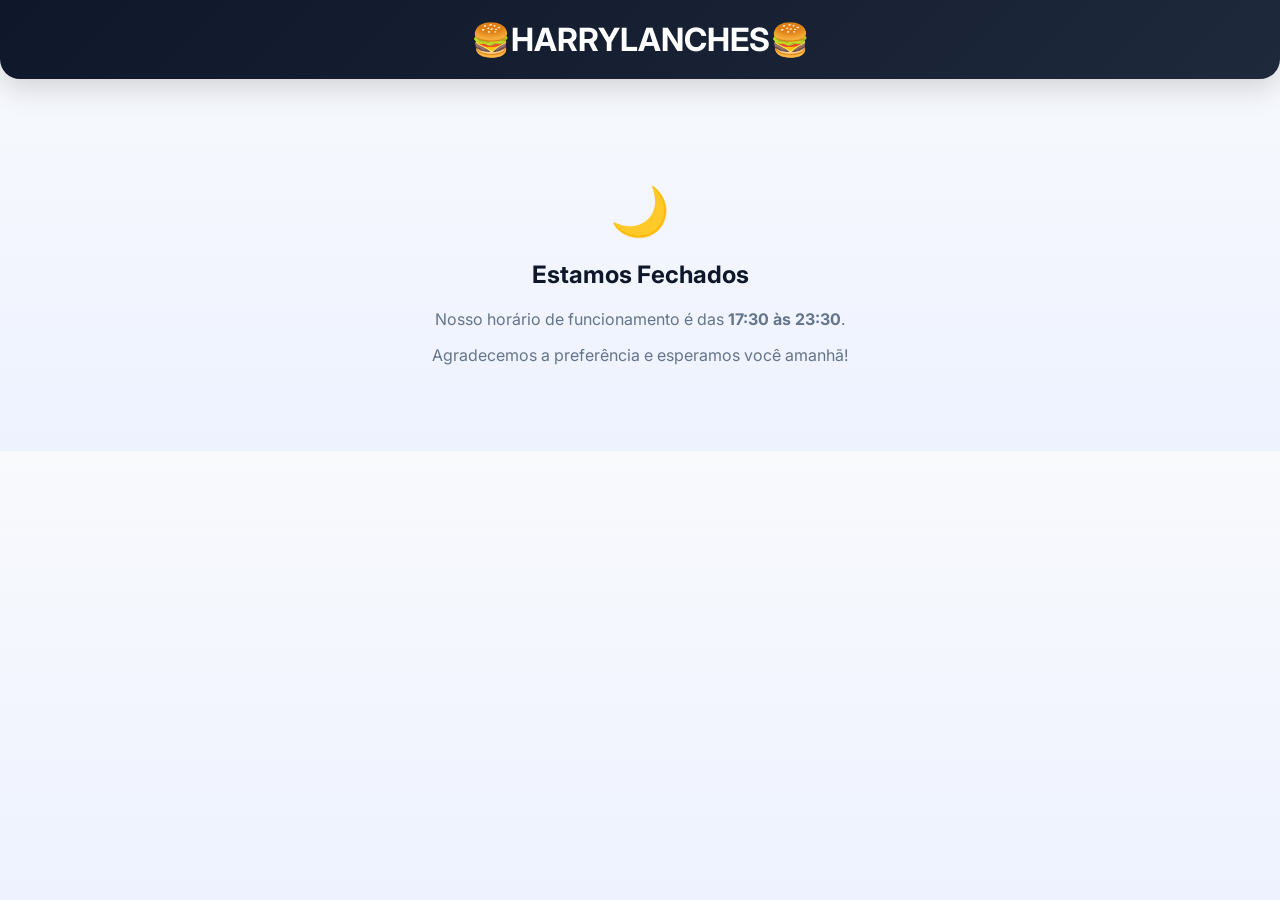
<file: index.html>
<!doctype html>
<html lang="pt-BR">
  <head>
    <meta charset="UTF-8" />
    <meta name="viewport" content="width=device-width, initial-scale=1.0" />
    <title>🍔HARRYLANCHES🍔</title>
    <link rel="icon" type="image/png" href="favicon.png" />
    <link rel="manifest" href="manifest-cliente.json" />
    <link rel="stylesheet" href="style.css" />
  </head>

  <body>
    <div class="header-app">
      <h1>🍔HARRYLANCHES🍔</h1>
    </div>

    <div id="telaCarrinho" class="container">
      <div style="display: flex; justify-content: space-between; align-items: center; margin-bottom: 15px;">
        <h2 style="margin: 0;">Seu Pedido</h2>
        <span id="valorTotalHeader" style="font-weight: 700; color: #f59e0b; font-size: 1.2rem;">R$ 0,00</span>
      </div>
      
      <div id="itensCarrinho"></div>
      <button class="btn-acao" onclick="carregarListaProdutos()">
        + Adicionar Lanche
      </button>
      <button class="btn-acao btn-finalizar-pedido" onclick="mostrarTela('telaFinalizar')">
        Finalizar Pedido 📲
      </button>
    </div>
    
    <div id="telaFechado" class="container" style="display: none; text-align: center; margin-top: 50px;">
      <h1 style="font-size: 3rem; margin-bottom: 10px;">🌙</h1>
      <h2 style="color: var(--primary);">Estamos Fechados</h2>
      <p style="color: #64748b; font-size: 16px; margin-top: 15px;">
        Nosso horário de funcionamento é das <b>17:30 às 23:30</b>.
      </p>
      <p style="color: #64748b; font-size: 16px;">
        Agradecemos a preferência e esperamos você amanhã!
      </p>
    </div>
    
    <div id="telaProdutos" class="container" style="display: none">
      <button class="btn-voltar" onclick="mostrarTela('telaCarrinho')">
        ⬅ Voltar para o Carrinho
      </button>
      <h2>Escolha seu Lanche</h2>
      
      <div class="area-fixa-busca">
        <input type="text" id="inputBusca" placeholder="🔍 Buscar lanche..." oninput="filtrarProdutos()" />
        <div id="menuCategorias" class="scroll-categorias">
          </div>
      </div>

      <div id="listaProdutos"></div>
    </div>

    <div id="telaAdicionais" class="container" style="display: none">
      <button class="btn-voltar" onclick="mostrarTela('telaProdutos')">
        ⬅ Voltar aos Lanches
      </button>
      <h2>Escolha os Adicionais</h2>

      <div id="listaAdicionaisSelecionados" class="box-selecionados">
        <small>Adicionais: Nenhum</small>
      </div>

      <textarea id="inputObservacao" placeholder="Ex: Remover cebola, sem maionese..."></textarea>

      <div class="botoes-lado-a-lado">
        <button class="btn-acao" onclick="finalizarItem()" style="background: #25d366; flex: 1">
          Concluir
        </button>
        <button class="btn-acao" onclick="finalizarItem()" style="background: #ff4444; flex: 1">
          Não Quero
        </button>
      </div>
      <input type="text" id="inputBuscaAdicionais" placeholder="🔍 Buscar adicional..." oninput="filtrarAdicionais()" style="width: 100%; padding: 10px; margin-bottom: 10px; border-radius: 8px; border: 1px solid #ccc;">
      
      <div id="listaAdicionais"></div>
    </div>
    
    <div id="telaFinalizar" class="container" style="display: none">
      <h2>Dados do Pedido</h2>
      <select id="selectTipo" onchange="atualizarOpcoesEntrega()">
        <option value="Entrega">Receber em casa (Entrega)</option>
        <option value="Buscar no Local">Vou buscar no Local</option>
        <option value="Comer no Local">Comer no Local</option>
      </select>

      <input type="text" id="inputEndereco" placeholder="Endereço de Entrega (Rua, Número, Bairro)" />
      <textarea id="inputObsGeral" placeholder="Observação Geral (Ex: Campainha quebrada, Casa de esquina...)"></textarea>

      <div id="containerValorTotal" class="box-valor-total">
        <div id="linhaTaxaEntrega" style="font-size: 14px; margin-bottom: 8px; color: #f59e0b; font-weight: bold; display: none;">
          🛵 Taxa de Entrega: R$ 1,00
        </div>
        
        <div>
          Total do Pedido:
          <strong id="valorTotalFinalizar" style="color: var(--primary); font-size: 18px">R$ 0,00</strong>
        </div>
        <div id="statusPagamento" style="font-size: 14px; margin-top: 5px; color: #ff4444; font-weight: bold;">
          Falta pagar: R$ 0,00
        </div>
      </div>

      <h3 style="font-size: 14px; margin-bottom: 8px">Dividir pagamento em:</h3>
      <div class="pagamento-container-vertical">
        <div class="pagamento-linha">
          <label><input type="checkbox" id="checkDinheiro" value="Dinheiro" onchange="togglePagamento('Dinheiro')" /> Dinheiro</label>
          <input type="number" id="valorDinheiro" class="input-pgto" placeholder="R$ 0,00" style="display: none" oninput="calcularFalta()" />
        </div>
        <div class="pagamento-linha">
          <label><input type="checkbox" id="checkPix" value="Pix" onchange="togglePagamento('Pix')" /> Pix</label>
          <input type="number" id="valorPix" class="input-pgto" placeholder="R$ 0,00" style="display: none" oninput="calcularFalta()" />
        </div>
        <div class="pagamento-linha">
          <label><input type="checkbox" id="checkCartao" value="Cartão" onchange="togglePagamento('Cartao')" /> Cartão</label>
          <input type="number" id="valorCartao" class="input-pgto" placeholder="R$ 0,00" style="display: none" oninput="calcularFalta()" />
        </div>
      </div>

      <div id="containerTroco" style="display: none">
        <strong style="display: block; font-size: 14px; margin-bottom: 5px">Vai precisar de troco para o Dinheiro?</strong>
        <input type="number" id="inputTroco" placeholder="Troco para quanto? (Ex: 50)" oninput="calcularTroco()" style="margin-bottom: 8px" />
        <p id="exibicaoTroco" style="font-weight: bold; color: #25d366; margin-top: 5px"></p>
        <label style="display: flex; align-items: center; gap: 5px; font-size: 14px; cursor: pointer;">
          <input type="checkbox" id="checkboxSemTroco" onchange="toggleTrocoTexto()" /> Não preciso de troco
        </label>
      </div>

      <button class="btn-acao" style="background: #25d366; margin-top: 10px" onclick="concluirPedidoWhatsApp()">
        Enviar Pedido no WhatsApp 📲
      </button>
      <button class="btn-voltar" style="margin-top: 10px" onclick="mostrarTela('telaCarrinho')">
        Voltar ao Carrinho
      </button>
    </div>

    <script src="Produtos.js"></script>
    <script src="Codigo.js"></script>
  </body>
</html>
</file>
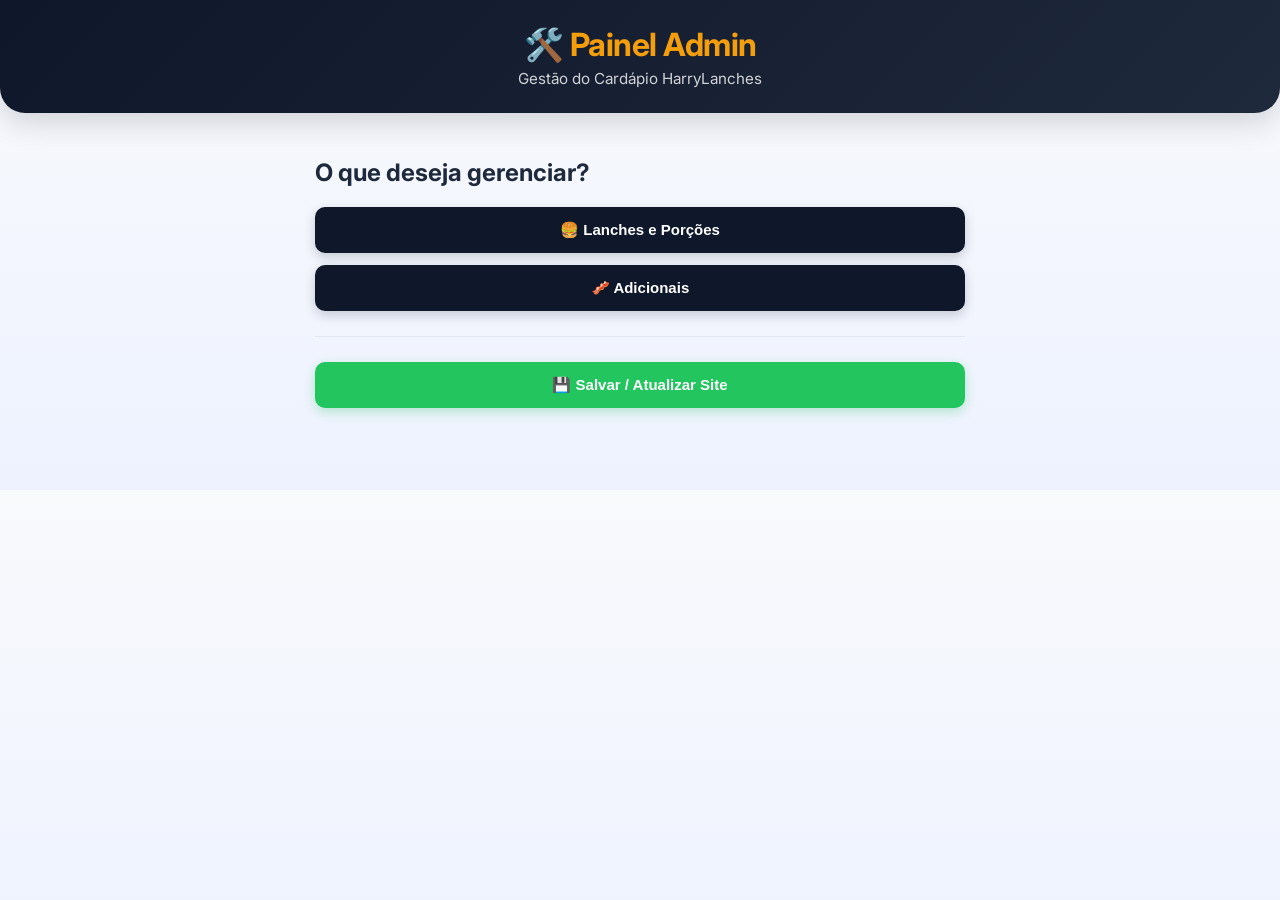
<file: harrypaineladmin.html>
<!doctype html>
<html lang="pt-BR">
<head>
  <meta charset="UTF-8" />
  <meta name="viewport" content="width=device-width, initial-scale=1.0" />
  <title>Painel Admin - HARRYLANCHES</title>
  <link rel="manifest" href="manifest-admin.json" />
  <link rel="icon" type="image/png" href="favicon.png" />
  <style>
    /* O SEU CSS FOI MANTIDO INTACTO POIS O DESIGN ESTÁ EXCELENTE */
    @import url("https://fonts.googleapis.com/css2?family=Inter:wght@400;500;600;700;800&display=swap");
    :root { --primary: #0f172a; --secondary: #f59e0b; --bg: #f8fafc; --danger: #ef4444; --success: #22c55e; --card-bg: #ffffff; }
    body { font-family: "Inter", sans-serif; background: linear-gradient(180deg, #f8fafc, #eef2ff); margin: 0; padding-bottom: 50px; color: #334155; }
    ::-webkit-scrollbar { width: 8px; }
    ::-webkit-scrollbar-track { background: #f1f5f9; }
    ::-webkit-scrollbar-thumb { background: #cbd5e1; border-radius: 10px; }
    ::-webkit-scrollbar-thumb:hover { background: #94a3b8; }
    .container { padding: 20px; max-width: 650px; margin: auto; }
    .header-app { background: linear-gradient(135deg, #0f172a, #1e293b); color: #fff; padding: 25px 20px; text-align: center; border-radius: 0 0 25px 25px; box-shadow: 0 10px 30px rgba(0, 0, 0, 0.15); margin-bottom: 25px; }
    h1, h2, h3 { margin-top: 0; }
    .header-app h1 { font-size: 2rem; margin: 0; color: var(--secondary); letter-spacing: -0.5px;}
    .header-app p { margin: 5px 0 0 0; font-size: 0.95rem; opacity: 0.8; }
    .admin-card { background: var(--card-bg); padding: 16px; margin-bottom: 15px; border-radius: 14px; box-shadow: 0 4px 15px rgba(15, 23, 42, 0.05); display: flex; justify-content: space-between; align-items: center; transition: all 0.3s ease; border: 1px solid #f1f5f9; }
    .admin-card:hover { transform: translateY(-3px); box-shadow: 0 8px 25px rgba(15, 23, 42, 0.1); border-color: #e2e8f0; }
    .admin-card-info { flex: 1; }
    .admin-card-nome { font-weight: 700; font-size: 1.1rem; color: var(--primary); display: block; margin-bottom: 4px;}
    .admin-card-detalhes { font-size: 0.9rem; color: #64748b; display: block; font-weight: 500;}
    .admin-card-preco { color: var(--secondary); font-weight: 800; background: #fffbeb; padding: 2px 8px; border-radius: 6px;}
    .admin-card-acoes { display: flex; gap: 8px; }
    .btn { padding: 14px 20px; border-radius: 10px; font-weight: 600; font-size: 15px; cursor: pointer; border: none; transition: 0.2s; width: 100%; margin-bottom: 12px; display: flex; justify-content: center; align-items: center; gap: 8px; }
    .btn:active { transform: scale(0.98); }
    .btn-primary { background: var(--primary); color: white; box-shadow: 0 4px 12px rgba(15, 23, 42, 0.2); }
    .btn-primary:hover { background: #1e293b; }
    .btn-secondary { background: var(--secondary); color: white; box-shadow: 0 4px 12px rgba(245, 158, 11, 0.3); }
    .btn-secondary:hover { background: #d97706; }
    .btn-success { background: var(--success); color: white; box-shadow: 0 4px 12px rgba(34, 197, 94, 0.3); }
    .btn-success:hover { background: #16a34a; }
    .btn-outline { background: white; border: 2px solid #e2e8f0; color: #475569; }
    .btn-outline:hover { background: #f8fafc; border-color: #cbd5e1; }
    .btn-icon { padding: 10px; border-radius: 8px; font-size: 16px; width: auto; margin: 0; transition: 0.3s; }
    .btn-edit { background: #e0f2fe; color: #0284c7; }
    .btn-edit:hover { background: #bae6fd; }
    .btn-delete { background: #fee2e2; color: var(--danger); }
    .btn-delete:hover { background: #fecaca; }
    input[type="text"], input[type="number"], select, textarea { width: 100%; padding: 14px; margin-bottom: 15px; border: 2px solid #e2e8f0; border-radius: 10px; box-sizing: border-box; font-size: 16px; font-family: inherit; background: white; color: #1e293b; transition: 0.3s; }
    input:focus, select:focus, textarea:focus { outline: none; border-color: var(--secondary); box-shadow: 0 0 0 4px rgba(245, 158, 11, 0.1); }
    label { font-weight: 700; margin-bottom: 6px; display: block; font-size: 0.95rem; color: #475569; }
    .d-none { display: none !important; }
    textarea#codigoExport { height: 200px; font-family: monospace; font-size: 13px; background: #1e293b; color: #38bdf8; border: none; border-radius: 10px; padding: 15px; resize: vertical;}
    .area-busca { background: white; padding: 15px; border-radius: 12px; box-shadow: 0 4px 15px rgba(0,0,0,0.03); margin-bottom: 20px; border: 1px solid #e2e8f0; }
    .area-busca input { margin-bottom: 10px; }
    .scroll-categorias { display: flex; gap: 10px; overflow-x: auto; padding-bottom: 5px; white-space: nowrap; scrollbar-width: none; cursor: grab; }
    .scroll-categorias:active { cursor: grabbing; }
    .scroll-categorias::-webkit-scrollbar { display: none; }
    .btn-categoria { background: white; border: 2px solid #e2e8f0; padding: 8px 18px; border-radius: 20px; font-weight: 600; font-size: 14px; color: #64748b; cursor: pointer; transition: all 0.3s; user-select: none; }
    .btn-categoria:hover { border-color: #cbd5e1; color: var(--primary); }
    .btn-categoria.ativa { background: var(--secondary); border-color: var(--secondary); color: white; box-shadow: 0 4px 10px rgba(245, 158, 11, 0.3); }
    .empty-state { text-align: center; padding: 30px 10px; color: #94a3b8; font-weight: 500; }
  </style>
</head>
<body>
  <!-- MANTIDO O MESMO HTML DA VIEW -->
  <div class="header-app">
    <h1>🛠️ Painel Admin</h1>
    <p>Gestão do Cardápio HarryLanches</p>
  </div>

  <div id="telaMenu" class="container">
    <h2 style="color: #1e293b;">O que deseja gerenciar?</h2>
    <button class="btn btn-primary" onclick="App.navegar('telaLanches'); App.Lanches.renderizarTudo();">🍔 Lanches e Porções</button>
    <button class="btn btn-primary" onclick="App.navegar('telaAdicionais'); App.Adicionais.renderizar();">🥓 Adicionais</button>
    <hr style="border: 0; height: 1px; background: #e2e8f0; margin: 25px 0;">
    <button class="btn btn-success" onclick="App.Exportacao.preparar(); App.navegar('telaExportar');">💾 Salvar / Atualizar Site</button>
  </div>

  <div id="telaLanches" class="container d-none">
    <button class="btn btn-outline" onclick="App.navegar('telaMenu')">⬅ Voltar ao Menu</button>
    <div style="display: flex; justify-content: space-between; align-items: center; margin-bottom: 15px;">
      <h2 style="margin: 0;">Lanches Cadastrados</h2>
      <button class="btn btn-secondary" style="width: auto; margin: 0; padding: 10px 15px;" onclick="App.Lanches.abrirForm()">+ Novo</button>
    </div>
    <div class="area-busca">
      <input type="text" id="buscaLanche" placeholder="🔍 Buscar lanche..." oninput="App.Lanches.renderizarLista()">
      <div id="menuCategoriasAdmin" class="scroll-categorias"></div>
    </div>
    <div id="listaLanchesContainer"></div>
  </div>

  <div id="telaFormLanche" class="container d-none">
    <h2 id="tituloFormLanche">Novo Lanche</h2>
    <input type="hidden" id="lancheId">
    <label>Nome do Produto:</label>
    <input type="text" id="lancheNome" placeholder="Ex: X-BURGUER">
    <label>Preço (R$):</label>
    <input type="number" id="lanchePreco" step="0.10" placeholder="Ex: 15.50">
    <label>Categoria:</label>
    <select id="lancheCategoria" onchange="App.Lanches.verificarNovaCategoria()"></select>
    <input type="text" id="lancheNovaCategoria" class="d-none" placeholder="Digite a nova categoria (Ex: COMBOS)">
    <div style="display: flex; gap: 10px; margin-top: 15px;">
      <button class="btn btn-success" onclick="App.Lanches.salvar()">✔️ Salvar Produto</button>
      <button class="btn btn-outline" onclick="App.navegar('telaLanches')">Cancelar</button>
    </div>
  </div>

  <div id="telaAdicionais" class="container d-none">
    <button class="btn btn-outline" onclick="App.navegar('telaMenu')">⬅ Voltar ao Menu</button>
    <div style="display: flex; justify-content: space-between; align-items: center; margin-bottom: 15px;">
      <h2 style="margin: 0;">Adicionais</h2>
      <button class="btn btn-secondary" style="width: auto; margin: 0; padding: 10px 15px;" onclick="App.Adicionais.abrirForm()">+ Novo</button>
    </div>
    <div id="listaAdicionaisContainer"></div>
  </div>

  <div id="telaFormAdicional" class="container d-none">
    <h2 id="tituloFormAdicional">Novo Adicional</h2>
    <input type="hidden" id="adicionalId">
    <label>Nome do Adicional:</label>
    <input type="text" id="adicionalNome" placeholder="Ex: BACON EXTRA">
    <label>Preço (R$):</label>
    <input type="number" id="adicionalPreco" step="0.10" placeholder="Ex: 4.00">
    <div style="display: flex; gap: 10px; margin-top: 15px;">
      <button class="btn btn-success" onclick="App.Adicionais.salvar()">✔️ Salvar Adicional</button>
      <button class="btn btn-outline" onclick="App.navegar('telaAdicionais')">Cancelar</button>
    </div>
  </div>

  <div id="telaExportar" class="container d-none">
    <h2>Atualizar o Sistema</h2>
    <p style="color: #64748b; line-height: 1.5;">Para aplicar as mudanças no site, baixe o arquivo atualizado e substitua o antigo no seu repositório.</p>
    <button class="btn btn-success" onclick="App.Exportacao.baixar()" style="font-size: 18px; padding: 18px; margin-top: 10px;">⬇️ Baixar Produtos.js</button>
    <p style="text-align: center; margin: 20px 0; font-weight: bold; color: #cbd5e1;">OU</p>
    <p style="font-weight: 600;">Copie o código manualmente:</p>
    <textarea id="codigoExport" readonly></textarea>
    <button class="btn btn-outline" onclick="App.Exportacao.copiar()">📋 Copiar Código</button>
    <button class="btn btn-primary" onclick="App.navegar('telaMenu')" style="margin-top: 25px;">⬅ Voltar ao Menu Inicial</button>
  </div>

  <script src="Produtos.js"></script>

  <script>
    /**
     * ARQUITETURA MODULAR (CLEAN CODE)
     * Isolamos o aplicativo em um namespace único (App) para evitar poluição global
     * e separamos as responsabilidades.
     */
    if ('serviceWorker' in navigator) {
    window.addEventListener('load', () => {
        navigator.serviceWorker.register('sw.js')
        .then(() => console.log('PWA Pronto!'))
        .catch((err) => console.log('Erro no PWA:', err));
    });
}
    const App = {
      Estado: {
        categoriaAtiva: ""
      },

      Util: {
        // Formata strings, remove espaços em branco inúteis
        sanitizarTexto: (txt) => txt ? txt.toString().trim().toUpperCase() : "",
        // Converte para float seguro
        sanitizarPreco: (val) => {
          const num = parseFloat(val?.toString().replace(',', '.'));
          return isNaN(num) || num < 0 ? 0 : num;
        }
      },

      navegar: (idTela) => {
        document.querySelectorAll('.container').forEach(t => t.classList.add('d-none'));
        document.getElementById(idTela).classList.remove('d-none');
        window.scrollTo({ top: 0, behavior: "smooth" });
      },

      Lanches: {
        renderizarTudo: () => {
          App.Lanches.renderizarCategorias();
          App.Lanches.renderizarLista();
        },

        renderizarCategorias: () => {
          const container = document.getElementById('menuCategoriasAdmin');
          // CORREÇÃO: Acessando 'dbProdutos' diretamente, sem o 'window.'
          const categorias = [...new Set((dbProdutos || []).map(p => p.categoria || 'SEM CATEGORIA'))].sort();
          
          let html = `<button class="btn-categoria ${App.Estado.categoriaAtiva === '' ? 'ativa' : ''}" onclick="App.Lanches.filtrarCategoria('')">TUDO</button>`;
          html += categorias.map(cat => 
            `<button class="btn-categoria ${App.Estado.categoriaAtiva === cat ? 'ativa' : ''}" onclick="App.Lanches.filtrarCategoria('${cat}')">${cat}</button>`
          ).join(''); 
          
          container.innerHTML = html;
        },

        filtrarCategoria: (cat) => {
          App.Estado.categoriaAtiva = cat;
          App.Lanches.renderizarTudo();
        },

        renderizarLista: () => {
          const termo = document.getElementById('buscaLanche').value.toLowerCase();
          const container = document.getElementById('listaLanchesContainer');
          
          // CORREÇÃO: Acessando 'dbProdutos' diretamente
          const produtosFiltrados = (dbProdutos || []).map((prod, originalIndex) => ({...prod, originalIndex}))
            .filter(prod => {
              const bateTexto = prod.nome.toLowerCase().includes(termo) || (prod.categoria || '').toLowerCase().includes(termo);
              const bateCategoria = App.Estado.categoriaAtiva === "" || prod.categoria === App.Estado.categoriaAtiva;
              return bateTexto && bateCategoria;
            });

          if (produtosFiltrados.length === 0) {
            container.innerHTML = `<div class="empty-state">Nenhum lanche encontrado. 🍔</div>`;
            return;
          }

          container.innerHTML = produtosFiltrados.map(prod => `
            <div class="admin-card">
              <div class="admin-card-info">
                <span class="admin-card-nome">${prod.nome}</span>
                <span class="admin-card-detalhes">${prod.categoria || 'SEM CATEGORIA'} • <span class="admin-card-preco">R$ ${prod.preco.toFixed(2)}</span></span>
              </div>
              <div class="admin-card-acoes">
                <button class="btn btn-icon btn-edit" onclick="App.Lanches.abrirForm(${prod.originalIndex})" title="Editar">✏️</button>
                <button class="btn btn-icon btn-delete" onclick="App.Lanches.deletar(${prod.originalIndex})" title="Apagar">🗑️</button>
              </div>
            </div>
          `).join('');
        },

        carregarCategoriasSelect: (selecionada = "") => {
          const select = document.getElementById('lancheCategoria');
          const categorias = [...new Set((dbProdutos || []).map(p => p.categoria || 'SEM CATEGORIA'))].sort();
          
          let html = '<option value="" disabled selected>Escolha uma categoria...</option>';
          html += categorias.map(cat => `<option value="${cat}">${cat}</option>`).join('');
          html += '<option value="NOVA" style="font-weight:bold; color:#f59e0b;">➕ CRIAR NOVA CATEGORIA</option>';
          
          select.innerHTML = html;
          if (selecionada) select.value = selecionada;
          App.Lanches.verificarNovaCategoria();
        },

        verificarNovaCategoria: () => {
          const inputNovo = document.getElementById('lancheNovaCategoria');
          if (document.getElementById('lancheCategoria').value === "NOVA") {
            inputNovo.classList.remove('d-none');
            inputNovo.focus();
          } else {
            inputNovo.classList.add('d-none');
            inputNovo.value = "";
          }
        },

        abrirForm: (index = null) => {
          document.getElementById('lancheNovaCategoria').classList.add('d-none');
          const isEdit = index !== null;
          const prod = isEdit ? dbProdutos[index] : { nome: '', preco: '', categoria: '' };
          
          document.getElementById('tituloFormLanche').innerText = isEdit ? "Editar Produto" : "Novo Produto";
          document.getElementById('lancheId').value = isEdit ? index : "";
          document.getElementById('lancheNome').value = prod.nome;
          document.getElementById('lanchePreco').value = prod.preco;
          
          App.Lanches.carregarCategoriasSelect(prod.categoria);
          App.navegar('telaFormLanche');
        },

        salvar: () => {
          const id = document.getElementById('lancheId').value;
          const nome = App.Util.sanitizarTexto(document.getElementById('lancheNome').value);
          const preco = App.Util.sanitizarPreco(document.getElementById('lanchePreco').value);
          
          let categoria = document.getElementById('lancheCategoria').value;
          if (categoria === "NOVA") {
            categoria = App.Util.sanitizarTexto(document.getElementById('lancheNovaCategoria').value);
          }

          if (!nome || preco === 0 || !categoria) {
             return alert("❌ Erro: Preencha todos os campos corretamente. O preço deve ser maior que 0.");
          }

          const novoProduto = { nome, preco, categoria };
          
          if (id !== "") dbProdutos[id] = novoProduto;
          else dbProdutos.push(novoProduto);

          App.navegar('telaLanches');
          App.Lanches.renderizarTudo();
        },

        deletar: (index) => {
          if(confirm(`Tem certeza que deseja apagar "${dbProdutos[index].nome}"?`)) {
            dbProdutos.splice(index, 1);
            App.Lanches.renderizarTudo();
          }
        }
      },

      Adicionais: {
        renderizar: () => {
          const container = document.getElementById('listaAdicionaisContainer');
          // CORREÇÃO: Verificando se dbAdicionais existe de forma segura
          if(typeof dbAdicionais === 'undefined' || dbAdicionais.length === 0) {
            container.innerHTML = `<div class="empty-state">Nenhum adicional cadastrado. 🥓</div>`;
            return;
          }
          
          container.innerHTML = dbAdicionais.map((add, index) => `
            <div class="admin-card">
              <div class="admin-card-info">
                <span class="admin-card-nome">${add.nome}</span>
                <span class="admin-card-preco">R$ ${add.preco.toFixed(2)}</span>
              </div>
              <div class="admin-card-acoes">
                <button class="btn btn-icon btn-edit" onclick="App.Adicionais.abrirForm(${index})">✏️</button>
                <button class="btn btn-icon btn-delete" onclick="App.Adicionais.deletar(${index})">🗑️</button>
              </div>
            </div>
          `).join('');
        },

        abrirForm: (index = null) => {
          const isEdit = index !== null;
          const add = isEdit ? dbAdicionais[index] : { nome: '', preco: '' };
          
          document.getElementById('tituloFormAdicional').innerText = isEdit ? "Editar Adicional" : "Novo Adicional";
          document.getElementById('adicionalId').value = isEdit ? index : "";
          document.getElementById('adicionalNome').value = add.nome;
          document.getElementById('adicionalPreco').value = add.preco;
          
          App.navegar('telaFormAdicional');
        },

        salvar: () => {
          const id = document.getElementById('adicionalId').value;
          const nome = App.Util.sanitizarTexto(document.getElementById('adicionalNome').value);
          const preco = App.Util.sanitizarPreco(document.getElementById('adicionalPreco').value);
          
          if (!nome || preco === 0) return alert("❌ Erro: Preencha todos os campos corretamente.");
          
          const novoAdicional = { nome, preco };
          if (id !== "") dbAdicionais[id] = novoAdicional; 
          else dbAdicionais.push(novoAdicional); 

          App.navegar('telaAdicionais');
          App.Adicionais.renderizar();
        },

        deletar: (index) => {
          if(confirm(`Tem certeza que deseja apagar "${dbAdicionais[index].nome}"?`)) {
            dbAdicionais.splice(index, 1);
            App.Adicionais.renderizar();
          }
        }
      },

      Exportacao: {
        gerarCodigo: () => {
          const configExport = {
             produtos: typeof dbProdutos !== 'undefined' ? dbProdutos : [],
             adicionais: typeof dbAdicionais !== 'undefined' ? dbAdicionais : []
          };
          
          return `// Arquivo gerado automaticamente pelo Painel Admin\n\n` +
                 `const dbProdutos = ${JSON.stringify(configExport.produtos, null, 4)};\n\n` +
                 `const dbAdicionais = ${JSON.stringify(configExport.adicionais, null, 4)};\n`;
        },

        preparar: () => {
          document.getElementById('codigoExport').value = App.Exportacao.gerarCodigo();
        },

        baixar: () => {
          const codigo = App.Exportacao.gerarCodigo();
          const blob = new Blob([codigo], { type: 'application/javascript' });
          const link = document.createElement('a');
          link.href = URL.createObjectURL(blob);
          link.download = 'Produtos.js';
          link.click();
          URL.revokeObjectURL(link.href);
        },

        copiar: () => {
          const textarea = document.getElementById('codigoExport');
          textarea.select();
          document.execCommand('copy');
          alert('✅ Código copiado com sucesso!');
        }
      },

      Interface: {
        iniciarRolagemPC: () => {
          const menuCat = document.getElementById('menuCategoriasAdmin');
          let isDown = false; let startX; let scrollLeft;
          menuCat.addEventListener('mousedown', (e) => { isDown = true; startX = e.pageX - menuCat.offsetLeft; scrollLeft = menuCat.scrollLeft; });
          menuCat.addEventListener('mouseleave', () => { isDown = false; });
          menuCat.addEventListener('mouseup', () => { isDown = false; });
          menuCat.addEventListener('mousemove', (e) => {
            if(!isDown) return;
            e.preventDefault();
            const x = e.pageX - menuCat.offsetLeft;
            menuCat.scrollLeft = scrollLeft - (x - startX) * 2; 
          });
          menuCat.addEventListener('wheel', (evt) => { evt.preventDefault(); menuCat.scrollLeft += evt.deltaY; });
        }
      },

      Bootstrap: () => {
        // Agora ele puxa com segurança as variáveis "const" do seu Produtos.js
        if (typeof dbProdutos !== 'undefined' && typeof dbAdicionais !== 'undefined') {
            App.Lanches.renderizarTudo();
            App.Interface.iniciarRolagemPC();
        } else {
            console.warn("⏳ Aguardando montagem do banco estático...");
            setTimeout(App.Bootstrap, 500); 
        }
      }
    };

    // Inicialização segura
    window.onload = App.Bootstrap;
  </script>
</body>
</html>
</file>
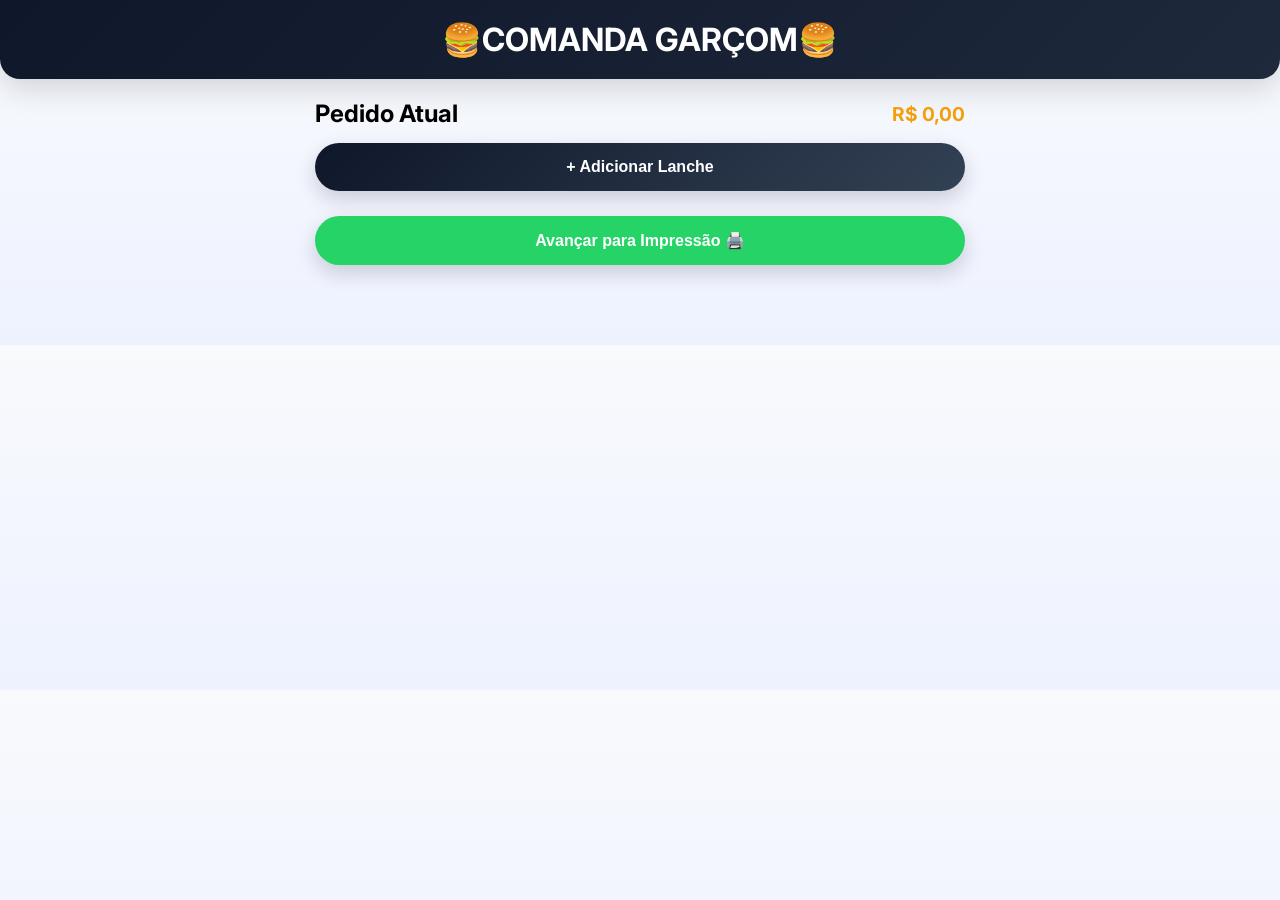
<file: PainelGarson.html>
<!doctype html>
<html lang="pt-BR">
  <head>
    <meta charset="UTF-8" />
    <meta name="viewport" content="width=device-width, initial-scale=1.0" />
    <title>🍔COMANDA GARÇOM🍔</title>
    <link rel="icon" type="image/png" href="favicon.png" />
    <link rel="manifest" href="manifest-garcom.json" />
    <link rel="stylesheet" href="PainelGarsonStyle.css" />
  </head>

  <body>
    <!-- INTERFACE DO APLICATIVO -->
    <div id="appInterface">
      <div class="header-app">
        <h1>🍔COMANDA GARÇOM🍔</h1>
      </div>

      <!-- Tela Inicial: Carrinho/Resumo -->
      <div id="telaCarrinho" class="container">
        <div style="display: flex; justify-content: space-between; align-items: center; margin-bottom: 15px;">
          <h2 style="margin: 0;">Pedido Atual</h2>
          <span id="valorTotalHeader" style="font-weight: 700; color: #f59e0b; font-size: 1.2rem;">R$ 0,00</span>
        </div>
        
        <div id="itensCarrinho"></div>
        <button class="btn-acao" onclick="carregarListaProdutos()">
          + Adicionar Lanche
        </button>
        <button class="btn-acao btn-finalizar-pedido" onclick="mostrarTela('telaFinalizar')">
          Avançar para Impressão 🖨️
        </button>
      </div>
      
      <!-- Tela de Fechamento Automático (Mantida) -->
      <div id="telaFechado" class="container" style="display: none; text-align: center; margin-top: 50px;">
        <h1 style="font-size: 3rem; margin-bottom: 10px;">🌙</h1>
        <h2 style="color: var(--primary);">Caixa Fechado</h2>
        <p style="color: #64748b; font-size: 16px; margin-top: 15px;">
          Expediente das <b>17:30 às 23:30</b>.
        </p>
      </div>
      
      <!-- Tela de Produtos -->
      <div id="telaProdutos" class="container" style="display: none">
        <button class="btn-voltar" onclick="mostrarTela('telaCarrinho')">
          ⬅ Voltar para a Comanda
        </button>
        <h2>Lanches e Produtos</h2>
        
        <div class="area-fixa-busca">
          <input type="text" id="inputBusca" placeholder="🔍 Buscar lanche..." oninput="filtrarProdutos()" />
          <div id="menuCategorias" class="scroll-categorias"></div>
        </div>

        <div id="listaProdutos"></div>
      </div>

      <!-- Tela de Adicionais -->
      <div id="telaAdicionais" class="container" style="display: none">
        <button class="btn-voltar" onclick="mostrarTela('telaProdutos')">
          ⬅ Voltar aos Lanches
        </button>
        <h2>Adicionais e Observações</h2>

        <div id="listaAdicionaisSelecionados" class="box-selecionados">
          <small>Adicionais: Nenhum</small>
        </div>

        <textarea id="inputObservacao" placeholder="Ex: Sem cebola, bem passado..."></textarea>

        <div class="botoes-lado-a-lado">
          <button class="btn-acao" onclick="finalizarItem()" style="background: #25d366; flex: 1">
            Confirmar
          </button>
          <button class="btn-acao" onclick="mostrarTela('telaProdutos')" style="background: #ff4444; flex: 1">
            Cancelar
          </button>
        </div>
        <input type="text" id="inputBuscaAdicionais" placeholder="🔍 Buscar adicional..." oninput="filtrarAdicionais()" style="width: 100%; padding: 10px; margin-bottom: 10px; border-radius: 8px; border: 1px solid #ccc;">
        
        <div id="listaAdicionais"></div>
      </div>
      
      <!-- Tela Finalizar (Adaptada para o Garçom) -->
      <div id="telaFinalizar" class="container" style="display: none">
        <h2>Dados da Comanda</h2>
        
        <!-- Novos Campos Específicos -->
        <input type="text" id="inputMesa" placeholder="Mesa ou Nome (Ex: Mesa 05, Balcão, João)" />
        
        <select id="selectConsumo">
          <option value="Comer no Local">🍽️ Comer no Local</option>
          <option value="Para Levar">🛍️ Para Levar</option>
        </select>

        <textarea id="inputObsGeral" placeholder="Observação Geral (Ex: Entregar bebidas primeiro)"></textarea>

        <div id="containerValorTotal" class="box-valor-total">
          <div>
            Total da Comanda:
            <strong id="valorTotalFinalizar" style="color: var(--primary); font-size: 18px">R$ 0,00</strong>
          </div>
          <div id="statusPagamento" style="font-size: 14px; margin-top: 5px; color: #ff4444; font-weight: bold;">
            Falta informar: R$ 0,00
          </div>
        </div>

        <h3 style="font-size: 14px; margin-bottom: 8px">Status do Pagamento (Opcional p/ Fechamento):</h3>
        <div class="pagamento-container-vertical">
          <div class="pagamento-linha">
            <label><input type="checkbox" id="checkDinheiro" value="Dinheiro" onchange="togglePagamento('Dinheiro')" /> Dinheiro</label>
            <input type="number" id="valorDinheiro" class="input-pgto" placeholder="R$ 0,00" style="display: none" oninput="calcularFalta()" />
          </div>
          <div class="pagamento-linha">
            <label><input type="checkbox" id="checkPix" value="Pix" onchange="togglePagamento('Pix')" /> Pix</label>
            <input type="number" id="valorPix" class="input-pgto" placeholder="R$ 0,00" style="display: none" oninput="calcularFalta()" />
          </div>
          <div class="pagamento-linha">
            <label><input type="checkbox" id="checkCartao" value="Cartão" onchange="togglePagamento('Cartao')" /> Cartão</label>
            <input type="number" id="valorCartao" class="input-pgto" placeholder="R$ 0,00" style="display: none" oninput="calcularFalta()" />
          </div>
        </div>

        <div id="containerTroco" style="display: none">
          <strong style="display: block; font-size: 14px; margin-bottom: 5px">Troco para:</strong>
          <input type="number" id="inputTroco" placeholder="Valor recebido em dinheiro" oninput="calcularTroco()" style="margin-bottom: 8px" />
          <p id="exibicaoTroco" style="font-weight: bold; color: #25d366; margin-top: 5px"></p>
          <label style="display: flex; align-items: center; gap: 5px; font-size: 14px; cursor: pointer;">
            <input type="checkbox" id="checkboxSemTroco" onchange="toggleTrocoTexto()" /> Sem troco
          </label>
        </div>

        <button class="btn-acao" style="background: #25d366; margin-top: 10px" onclick="imprimirComanda()">
          🖨️ Imprimir Comanda
        </button>
        <button class="btn-voltar" style="margin-top: 10px" onclick="limparComanda()">
          🗑️ Nova Comanda (Limpar Tudo)
        </button>
        <button class="btn-voltar" onclick="mostrarTela('telaCarrinho')">
          Voltar à Comanda
        </button>
      </div>
    </div>

    <!-- ÁREA DE IMPRESSÃO (Oculta na tela, visível apenas no cupom) -->
    <div id="reciboImpressao" class="print-only"></div>

    <script src="Produtos.js"></script>
    <script src="PainelGarsonCodigo.js"></script>
  </body>
</html>
</file>
<file: style.css>
@import url("https://fonts.googleapis.com/css2?family=Inter:wght@400;500;600;700;800&display=swap");

:root {
  --primary: #0f172a;
  --secondary: #f59e0b;
  --bg: #f8fafc;
}

body {
  font-family: "Inter", sans-serif !important;
  background: linear-gradient(180deg, #f8fafc, #eef2ff) !important;
  margin: 0;
  padding-bottom: 50px;
}

.container {
  padding: 20px;
  max-width: 650px !important;
  margin: auto;
}

.header-app {
  background: linear-gradient(135deg, #0f172a, #1e293b) !important;
  color: #fff !important;
  padding: 20px;
  text-align: center;
  border-radius: 0 0 20px 20px;
  box-shadow: 0 10px 30px rgba(0, 0, 0, 0.15);
}

.header-app h1 {
  margin: 0;
  font-size: 2rem;
}

/* ==================================
   ÁREA FIXA DE BUSCA E CATEGORIAS 
   ================================== */
.area-fixa-busca {
  position: sticky;
  top: 0;
  background: linear-gradient(180deg, #f8fafc 80%, rgba(248, 250, 252, 0));
  z-index: 100;
  padding-top: 10px;
  padding-bottom: 5px;
  margin-top: -10px;
}

/* --- NOVA ESTRUTURA PARA ROLAGEM HORIZONTAL --- */
.scroll-categorias {
  display: flex;
  flex-wrap: nowrap;         /* Garante que os botões NÃO quebrem linha */
  overflow-x: auto;          /* Habilita a barra de rolagem */
  padding: 10px 0;
  margin-bottom: 15px;
  -webkit-overflow-scrolling: touch; /* Deixa o scroll fluido no iPhone/Android */
  scrollbar-width: none;     /* Esconde barra no Firefox */
  cursor: grab; /* Muda o cursor para uma mãozinha */
  user-select: none; /* Evita que o usuário selecione o texto acidentalmente ao arrastar */
}

.scroll-categorias::-webkit-scrollbar {
  display: none;             /* Esconde barra no Chrome/Safari */
}

.btn-categoria {
  flex: 0 0 auto;            /* IMPEDE que o botão encolha */
  background: white;
  border: 1px solid #e2e8f0;
  padding: 8px 20px;
  border-radius: 50px;
  font-weight: 600;
  font-size: 0.9rem;
  color: #475569;
  cursor: pointer;
  white-space: nowrap;       /* Garante que o texto não quebre */
  transition: all 0.2s ease;
  box-shadow: 0 2px 4px rgba(0,0,0,0.05);
}

.btn-categoria.ativo {
  background: #f59e0b;
  color: white;
  border-color: #f59e0b;
  box-shadow: 0 4px 10px rgba(245, 158, 11, 0.3);
  cursor: grabbing; /* Muda o cursor para a mãozinha fechada ao clicar */
}

/* Lanches e Produtos */
.lanche-card {
  background: white;
  padding: 15px;
  margin-bottom: 12px;
  border-radius: 12px;
  display: flex;
  flex-direction: column;
  gap: 12px;
}

.info-container {
  display: flex;
  justify-content: space-between;
  align-items: center;
}

.nome-lanche {
  font-weight: 600;
  font-size: 1rem;
  color: #0f172a;
}

.preco-lanche {
  color: #f59e0b !important;
  font-weight: 700;
  font-size: 1.1rem !important;
}

/* Botões Quantidade e Confirmar */
.botoes-container {
  display: flex;
  justify-content: space-between;
  gap: 10px;
}

.controle-qtd {
  display: flex;
  align-items: center;
  gap: 10px;
  background: #f8f9fa;
  border-radius: 8px;
  padding: 4px;
  border: 1px solid #e2e8f0;
}

.btn-qtd {
  background: white;
  border: 1px solid #ccc;
  width: 32px;
  height: 32px;
  border-radius: 6px;
  font-weight: bold;
  font-size: 18px;
  color: var(--primary);
  cursor: pointer;
}

.qtd-texto {
  font-weight: bold;
  font-size: 16px;
  min-width: 20px;
  text-align: center;
}

.btn-add-carrinho {
  color: white;
  padding: 10px;
  border-radius: 8px;
  font-weight: bold;
  flex: 1;
  cursor: pointer;
}

.produto-card {
  background: white;
  padding: 15px;
  margin-bottom: 10px;
  border-radius: 12px;
  display: flex;
  justify-content: space-between;
  align-items: center;
  cursor: pointer;
}

/* Exibição na Tela de Adicionais */
.box-selecionados {
  margin-bottom: 10px;
  background: #fff3e0;
  padding: 10px;
  border-radius: 8px;
  border: 1px dashed #ffa000;
}

/* Botões de Ação Gerais */
.btn-acao {
  color: white;
  width: 100%;
  padding: 15px;
  border-radius: 50px;
  font-weight: bold;
  font-size: 16px;
  cursor: pointer;
  margin-bottom: 10px;
}

.btn-finalizar-pedido {
  background: #25d366 !important;
  margin-top: 15px;
}

.btn-voltar {
  background: #e2e8f0 !important;
  color: #334155;
  border: none;
  padding: 10px;
  border-radius: 8px;
  width: 100%;
  margin-bottom: 15px;
  font-weight: bold;
  cursor: pointer;
}

.botoes-lado-a-lado {
  display: flex;
  gap: 10px;
  margin-bottom: 20px;
}

/* Inputs, Selects e Textarea */
input[type="text"],
input[type="number"],
select,
textarea {
  width: 100%;
  padding: 12px;
  margin-bottom: 10px;
  border: 2px solid #e2e8f0 !important;
  border-radius: 8px;
  box-sizing: border-box;
  font-size: 16px;
  font-family: inherit;
  transition: 0.2s;
}

input:focus,
select:focus,
textarea:focus {
  outline: none;
  border-color: #6366f1 !important;
  box-shadow: 0 0 0 4px rgba(99, 102, 241, 0.15);
}

textarea {
  resize: vertical;
  min-height: 80px;
}

/* Resumo do Pedido no Carrinho */
.item-resumo {
  background: white;
  padding: 12px;
  margin-bottom: 8px;
  border-radius: 8px;
  border-left: 5px solid var(--primary);
}

/* Elementos Modernos */
.lanche-card,
.produto-card,
.item-resumo,
.pagamento-container-vertical {
  border: none !important;
  box-shadow: 0 10px 25px rgba(15, 23, 42, 0.08) !important;
  transition: 0.25s ease;
}

.lanche-card:hover,
.produto-card:hover {
  transform: translateY(-3px);
}

.btn-acao,
.btn-add-carrinho {
  background: linear-gradient(135deg, #0f172a, #334155) !important;
  border: none !important;
  box-shadow: 0 8px 20px rgba(15, 23, 42, 0.18);
}

.btn-acao:hover,
.btn-add-carrinho:hover {
  transform: translateY(-2px);
}

.box-valor-total {
  padding: 15px;
  border-radius: 8px;
  border-left: 5px solid var(--primary);
  margin-top: 15px;
  margin-bottom: 15px;
  background: linear-gradient(135deg, #ffffff, #f8fafc) !important;
}

.pagamento-container-vertical {
  background: white;
  padding: 10px;
  border-radius: 8px;
  margin-bottom: 15px;
}

.pagamento-linha {
  display: flex;
  justify-content: space-between;
  align-items: center;
  padding: 10px 5px;
  border-bottom: 1px solid #eee;
}

.pagamento-linha:last-child {
  border-bottom: none;
}

.pagamento-linha label {
  display: flex;
  align-items: center;
  gap: 8px;
  font-weight: bold;
  font-size: 15px;
  cursor: pointer;
}

.pagamento-linha input[type="checkbox"] {
  width: 18px;
  height: 18px;
  margin: 0;
  cursor: pointer;
}

.input-pgto {
  width: 110px !important;
  margin-bottom: 0 !important;
  padding: 8px !important;
  font-weight: bold;
  text-align: right;
}

#statusPagamento {
  font-size: 15px !important;
}
</file>
<file: PainelGarsonStyle.css>
@import url("https://fonts.googleapis.com/css2?family=Inter:wght@400;500;600;700;800&display=swap");

:root {
  --primary: #0f172a;
  --secondary: #f59e0b;
  --bg: #f8fafc;
}

body {
  font-family: "Inter", sans-serif !important;
  background: linear-gradient(180deg, #f8fafc, #eef2ff) !important;
  margin: 0;
  padding-bottom: 50px;
}

.container {
  padding: 20px;
  max-width: 650px !important;
  margin: auto;
}

.header-app {
  background: linear-gradient(135deg, #0f172a, #1e293b) !important;
  color: #fff !important;
  padding: 20px;
  text-align: center;
  border-radius: 0 0 20px 20px;
  box-shadow: 0 10px 30px rgba(0, 0, 0, 0.15);
}

.header-app h1 {
  margin: 0;
  font-size: 2rem;
}

.area-fixa-busca {
  position: sticky;
  top: 0;
  background: linear-gradient(180deg, #f8fafc 80%, rgba(248, 250, 252, 0));
  z-index: 100;
  padding-top: 10px;
  padding-bottom: 5px;
  margin-top: -10px;
}

.scroll-categorias {
  display: flex;
  flex-wrap: nowrap;
  overflow-x: auto;
  padding: 10px 0;
  margin-bottom: 15px;
  -webkit-overflow-scrolling: touch;
  scrollbar-width: none;
  cursor: grab;
  user-select: none;
}

.scroll-categorias::-webkit-scrollbar {
  display: none;
}

.btn-categoria {
  flex: 0 0 auto;
  background: white;
  border: 1px solid #e2e8f0;
  padding: 8px 20px;
  border-radius: 50px;
  font-weight: 600;
  font-size: 0.9rem;
  color: #475569;
  cursor: pointer;
  white-space: nowrap;
  transition: all 0.2s ease;
  box-shadow: 0 2px 4px rgba(0,0,0,0.05);
}

.btn-categoria.ativo {
  background: #f59e0b;
  color: white;
  border-color: #f59e0b;
  box-shadow: 0 4px 10px rgba(245, 158, 11, 0.3);
  cursor: grabbing;
}

.lanche-card {
  background: white;
  padding: 15px;
  margin-bottom: 12px;
  border-radius: 12px;
  display: flex;
  flex-direction: column;
  gap: 12px;
  border: none !important;
  box-shadow: 0 10px 25px rgba(15, 23, 42, 0.08) !important;
  transition: 0.25s ease;
}

.lanche-card:hover {
  transform: translateY(-3px);
}

.info-container {
  display: flex;
  justify-content: space-between;
  align-items: center;
}

.nome-lanche {
  font-weight: 600;
  font-size: 1rem;
  color: #0f172a;
}

.preco-lanche {
  color: #f59e0b !important;
  font-weight: 700;
  font-size: 1.1rem !important;
}

.botoes-container {
  display: flex;
  justify-content: space-between;
  gap: 10px;
}

.controle-qtd {
  display: flex;
  align-items: center;
  gap: 10px;
  background: #f8f9fa;
  border-radius: 8px;
  padding: 4px;
  border: 1px solid #e2e8f0;
}

.btn-qtd {
  background: white;
  border: 1px solid #ccc;
  width: 32px;
  height: 32px;
  border-radius: 6px;
  font-weight: bold;
  font-size: 18px;
  color: var(--primary);
  cursor: pointer;
}

.qtd-texto {
  font-weight: bold;
  font-size: 16px;
  min-width: 20px;
  text-align: center;
}

.btn-add-carrinho {
  color: white;
  padding: 10px;
  border-radius: 8px;
  font-weight: bold;
  flex: 1;
  cursor: pointer;
  background: linear-gradient(135deg, #0f172a, #334155) !important;
  border: none !important;
  box-shadow: 0 8px 20px rgba(15, 23, 42, 0.18);
}

.produto-card {
  background: white;
  padding: 15px;
  margin-bottom: 10px;
  border-radius: 12px;
  display: flex;
  justify-content: space-between;
  align-items: center;
  cursor: pointer;
  border: none !important;
  box-shadow: 0 10px 25px rgba(15, 23, 42, 0.08) !important;
}

.box-selecionados {
  margin-bottom: 10px;
  background: #fff3e0;
  padding: 10px;
  border-radius: 8px;
  border: 1px dashed #ffa000;
}

.btn-acao {
  color: white;
  width: 100%;
  padding: 15px;
  border-radius: 50px;
  font-weight: bold;
  font-size: 16px;
  cursor: pointer;
  margin-bottom: 10px;
  background: linear-gradient(135deg, #0f172a, #334155) !important;
  border: none !important;
  box-shadow: 0 8px 20px rgba(15, 23, 42, 0.18);
}

.btn-finalizar-pedido {
  background: #25d366 !important;
  margin-top: 15px;
}

.btn-voltar {
  background: #e2e8f0 !important;
  color: #334155;
  border: none;
  padding: 10px;
  border-radius: 8px;
  width: 100%;
  margin-bottom: 15px;
  font-weight: bold;
  cursor: pointer;
}

.botoes-lado-a-lado {
  display: flex;
  gap: 10px;
  margin-bottom: 20px;
}

input[type="text"],
input[type="number"],
select,
textarea {
  width: 100%;
  padding: 12px;
  margin-bottom: 10px;
  border: 2px solid #e2e8f0 !important;
  border-radius: 8px;
  box-sizing: border-box;
  font-size: 16px;
  font-family: inherit;
  transition: 0.2s;
}

input:focus,
select:focus,
textarea:focus {
  outline: none;
  border-color: #6366f1 !important;
  box-shadow: 0 0 0 4px rgba(99, 102, 241, 0.15);
}

textarea {
  resize: vertical;
  min-height: 80px;
}

.item-resumo {
  background: white;
  padding: 12px;
  margin-bottom: 8px;
  border-radius: 8px;
  border-left: 5px solid var(--primary);
  box-shadow: 0 10px 25px rgba(15, 23, 42, 0.08) !important;
}

.box-valor-total {
  padding: 15px;
  border-radius: 8px;
  border-left: 5px solid var(--primary);
  margin-top: 15px;
  margin-bottom: 15px;
  background: linear-gradient(135deg, #ffffff, #f8fafc) !important;
}

.pagamento-container-vertical {
  background: white;
  padding: 10px;
  border-radius: 8px;
  margin-bottom: 15px;
  box-shadow: 0 10px 25px rgba(15, 23, 42, 0.08) !important;
}

.pagamento-linha {
  display: flex;
  justify-content: space-between;
  align-items: center;
  padding: 10px 5px;
  border-bottom: 1px solid #eee;
}

.pagamento-linha:last-child {
  border-bottom: none;
}

.pagamento-linha label {
  display: flex;
  align-items: center;
  gap: 8px;
  font-weight: bold;
  font-size: 15px;
  cursor: pointer;
}

.pagamento-linha input[type="checkbox"] {
  width: 18px;
  height: 18px;
  margin: 0;
  cursor: pointer;
}

.input-pgto {
  width: 110px !important;
  margin-bottom: 0 !important;
  padding: 8px !important;
  font-weight: bold;
  text-align: right;
}

.print-only {
  display: none;
}

/* =======================================
   ARQUITETURA DE IMPRESSÃO (Térmica / PDF)
   ======================================= */
@media print {
  @page { margin: 0; }
  
  body { background: #fff !important; margin: 0 !important; }
  
  #appInterface { display: none !important; }

  /* Wrapper principal */
  .print-only {
    display: block !important;
    width: 80mm !important; /* Largura exata da bobina */
    margin: 0 !important;
    padding: 1mm !important; /* Margem de segurança */
    box-sizing: border-box !important;
  }

  /* O SEGREDO ESTÁ AQUI: */
  .print-only pre {
    display: block !important;
    font-family: "Courier New", Courier, monospace !important;
    font-size: 20px !important;
    font-weight: bold !important;
    color: #000 !important;
    
    /* Força a quebra de linha e de palavra */
    white-space: pre !important;      
    word-wrap: normal !important;    
    overflow-wrap: normal !important;  
    word-break: normal;
    
    margin: 0 !important;
    padding: 0 !important;
    width: 100% !important;
  }
}
</file>
